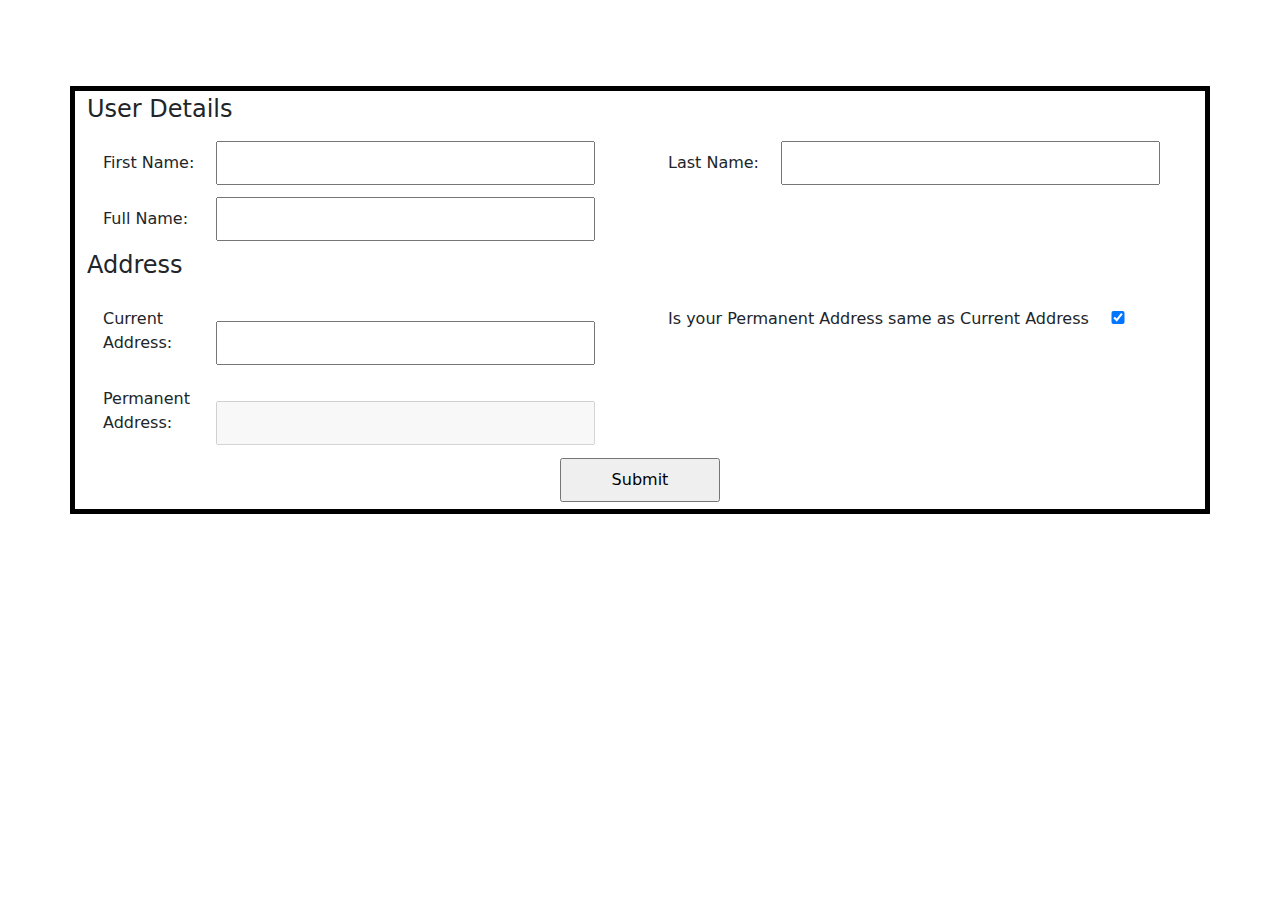
<file: Form/index.html>
<!DOCTYPE html>
<html lang="en">

<head>
  <meta charset="UTF-8" />
  <meta http-equiv="X-UA-Compatible" content="IE=edge" />
  <meta name="viewport" content="width=device-width, initial-scale=1.0" />
  <title>Document</title>
  <link rel="stylesheet" href="style.css">
  <link rel="stylesheet" href="../bs5/css/bootstrap.css">
  <script src="../knockout-3.5.1.js"></script>
  <script defer src="../jquery-3.6.0.min.js"></script>
  <script defer src="script.js"></script>
  <script defer src="../bs5/js/bootstrap.js"></script>
</head>

<body>
  <div class="container">
    <form class="form" id="formId">
      <fieldset class="row" id="userSet">
        <legend>User Details</legend>
        <div class="col-sm-6" id="fnamediv">
          <label for="fname" id="fnameid">First Name:
          </label>
          <input type="text" name='firstName' data-bind="value:firstName" id="fname" />
        </div>
        <div class="col-sm-6" class="fnamediv">
          <label for="lname">Last Name: </label>
          <input type="text" name="lastName" data-bind="value:lastName" id="lname" />
        </div>
        <div class="col-sm-6">
          <label>Full Name:</label>
          <input name="fullName" data-bind="value:fullName" class="fullname" readonly id="fullname">
        </div>
      </fieldset>
      <fieldset class="row">
        <legend>Address</legend>
        <div class="col-md-6">
          <label for="cAddress">Current Address: </label>
          <input id="cAddress" name="currentAddress" data-bind="value:currentAddress">
          <!-- <textarea name="currentAddress" id="cAddress" cols="40" rows="3" data-bind="value:currentAddress"></textarea> -->
        </div>
        <div class=" col-md-6">
          <label for="checkIt" id="check">Is your Permanent Address same as Current Address</label>
          <input type="checkbox" name="permanentAddress" value="Same as Current Address" class="checkIt" id="checkIt"
            checked />
        </div>
        <div class="col-md-6">
          <label>Permanent Address:</label>
          <input name="permanentAddress" data-bind="value:permAddress" class="pAddress" id="pAddress" disabled>
          <!-- <input name="permanentAddress" data-bind="value:permAddress" class="pAddress" id="pAddress" readonly> -->
          <!-- <textarea name="permanentAddress" id="pAddress" cols="30" rows="4" data-bind="text:permAddress"></textarea> -->
        </div>
      </fieldset>
      <div class="btn">
        <input type="button" value="Submit" id="btn">
      </div>
    </form>
  </div>
</body>

</html>
</file>
<file: Form/style.css>
body {
    width: 100%;
    min-height: 600px;
    margin: 0;
    padding: 0;
    box-sizing: border-box;
    display: flex;
    justify-content: center;
    align-items: center;
}

.container {
    /* background: linear-gradient(135deg, */
    /* rgba(14, 206, 14, 0.582), */
    /* rgb(6, 167, 68)); */
    width: 80%;
    border: 5px solid black;
}

.form {
    display: flex;
    flex-direction: column;
}

fieldset {
    border: 5px solid black;
}

.form label {
    display: inline-block;
    width: 20%;
    padding: 0.5rem;
    margin: 0.5rem;
}

.form input {
    /* display: inline-block; */
    width: 70%;
    padding: 0.5rem;
}

#check {
    /* display: inline-block; */
    width: fit-content;
}

#checkIt {
    width: 1rem;
}

#btn {
    width: 10rem;
    padding: 0.5rem;
    /* margin: 0 auto; */
}

.btn {
    margin: 0 auto;
    padding: 1.5em;
}
</file>
